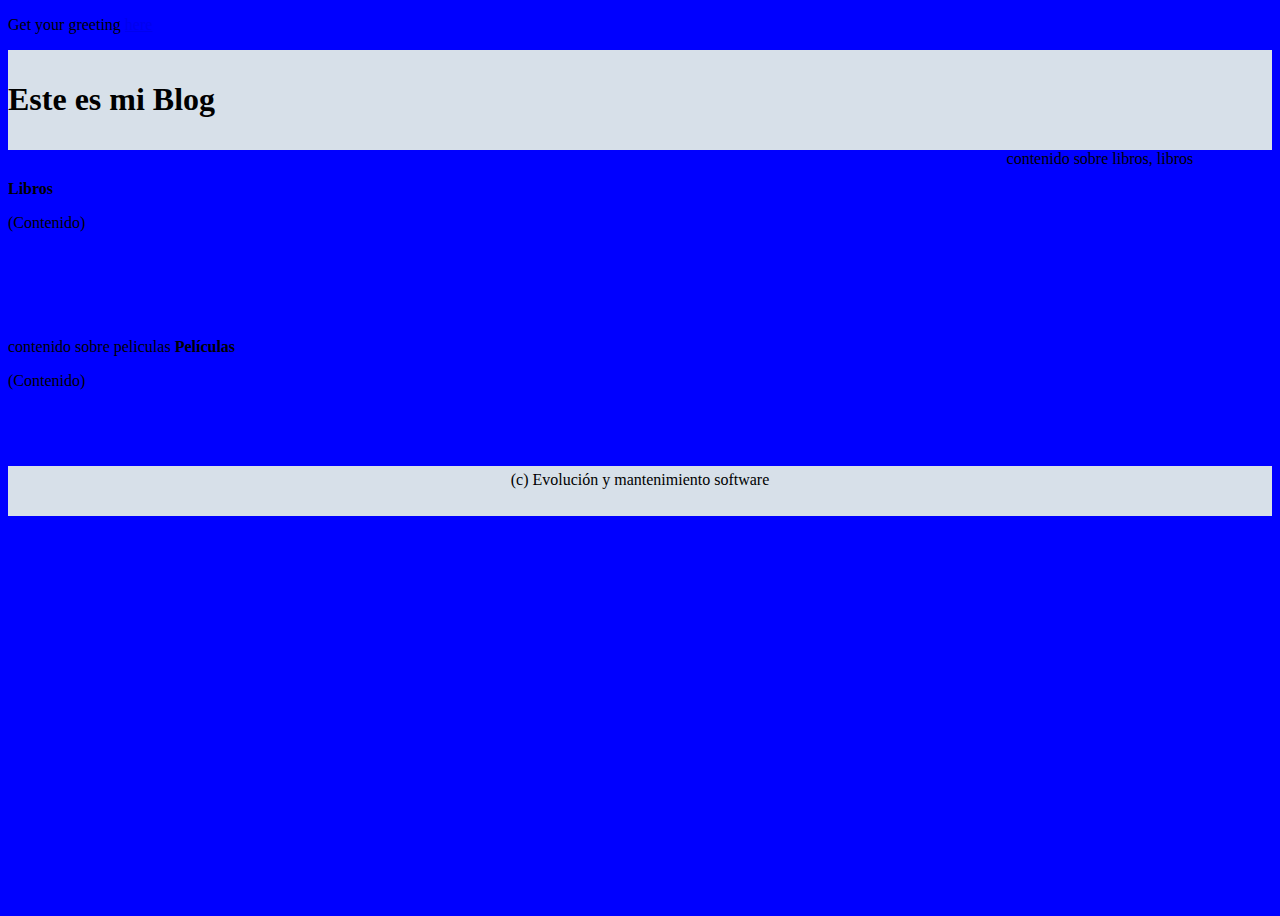
<file: src/main/resources/static/index.html>
<!DOCTYPE HTML>
<html>   
<head>
 <title>Blog EMS</title>
 <meta http-equiv="Content-Type" content="text/html; charset=UTF-8" />
 <link rel="stylesheet" href="style.css">
</head>
<body>
 <p>Get your greeting <a href="/greeting">here</a></p>
 <!-- Cabecera -->
 <header>

 <h1>Este es mi Blog </h1>
 </header>
 contenido sobre libros, libros 

 <section>
<b>Libros</b>
 <p>(Contenido)</p>
</section>
 <section>
 contenido sobre peliculas
<b>Películas</b>
 <p>(Contenido)</p>
 </section>
 <!-- Pie de pagina -->
 <footer>
 (c) Evolución y mantenimiento software
 </footer>
</body>
</html>
</file>
<file: src/main/resources/static/style.css>
html,body {
height:100%;
background:Blue;
}
header {
display:block;
background:#d7e0e9;
padding:10px 0px;
}
section {
width: 79%;
float: left;
overflow: auto;
padding-bottom: 60px;
padding-top:30px;
color: black;
}
footer {
position: relative;
margin-top: -50px;
height: 40px;
padding:5px 0px;
clear: both;
background: #d7e0e9;
text-align: center;
color: black;
}
</file>
